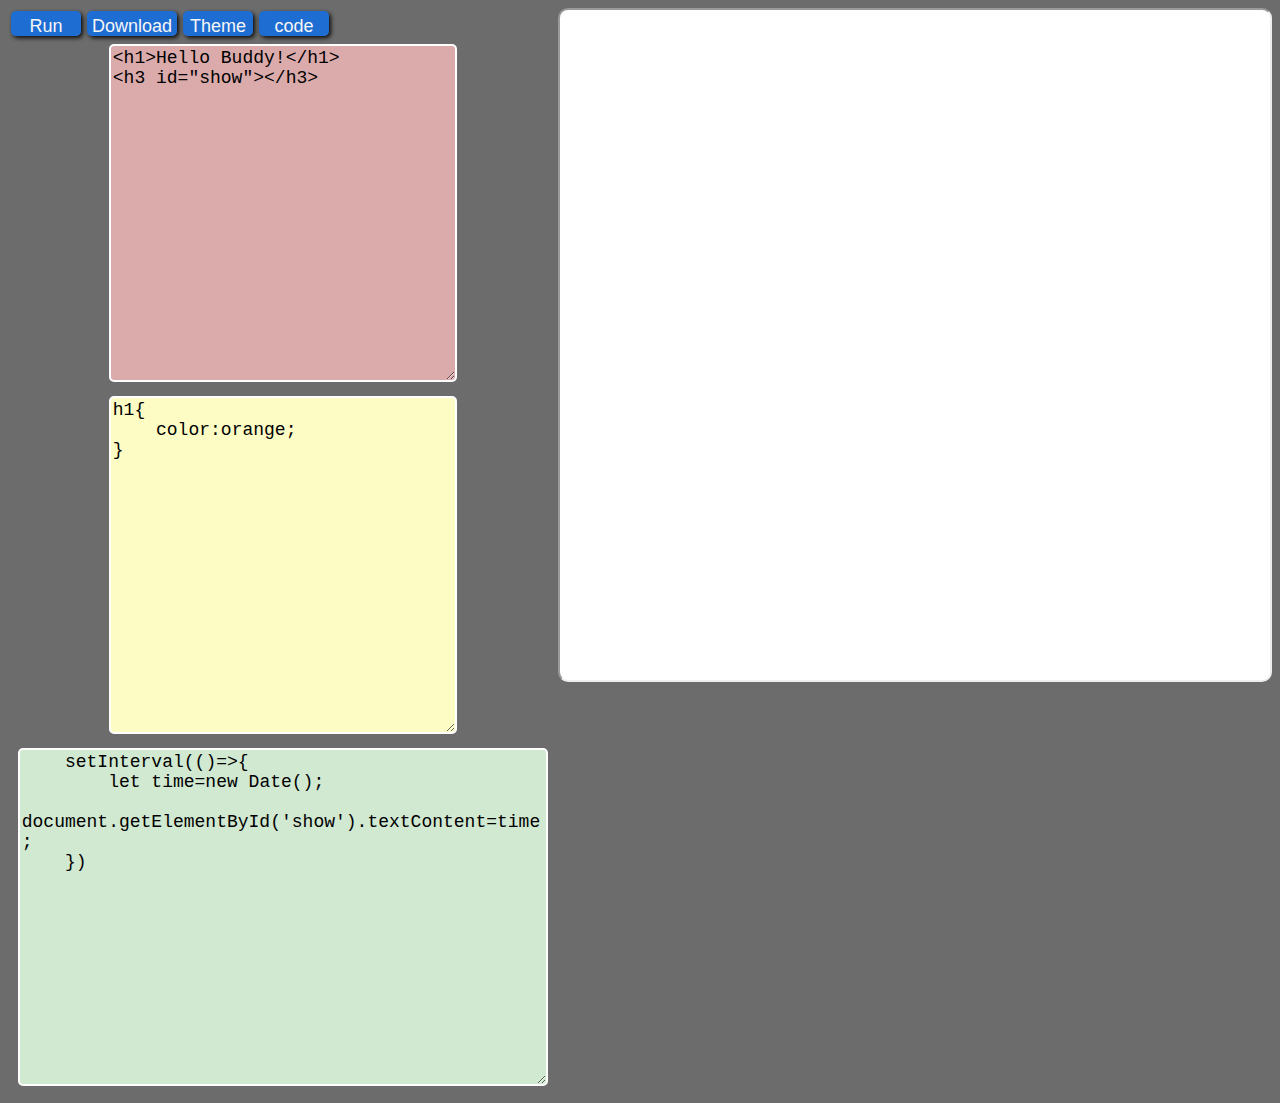
<file: index.html>
<!DOCTYPE html>
<html lang="en">
<head>
    <meta charset="UTF-8">
    <meta name="viewport" content="width=device-width, initial-scale=1.0">
    <title>Html-CSS-Js-Editor</title>
    <link rel="stylesheet" href="style.css">
    <script  defer src="script.js"></script>
</head>
<body>
    
    <div class="display1">
         <div class="btns">
        <button id="run">Run</button>
        <button id="download">Download</button>
        <button id="mode">Theme</button>
        <button id="code">code</button>
        </div>
         <div class="editbox">
        
        <textarea name="html" id="html" placeholder="html code"><h1>Hello Buddy!</h1>
<h3 id="show"></h3></textarea>
        <textarea name="css" id="css" placeholder="css style">h1{
    color:orange;
}
        </textarea>
        
        <textarea name="js" id="js" placeholder="java Script">
    setInterval(()=>{
        let time=new Date();
        document.getElementById('show').textContent=time;
    })
        </textarea>
    </div>
    </div>
    
       
       
        <iframe id="output" frameborder="3"></iframe>
    
    
    
   
    
</body>
</html>
</file>
<file: style.css>
body{
    background-color: rgba(30, 28, 28, 0.647);
    font-family: Arial, Helvetica, sans-serif;
    text-align: center;
    display: flex;
}
#output{
    width: 100%;
    height: 670px;
    background-color: white;
    border-radius: 10px;
}
#editbox{
    display: flex;
    flex-direction: row;
    width: 95%;

}
textarea{
    width: 340px;
    height: 330px;
    margin: 5px;
    border-radius: 5px;
    border: 2px solid white;
    font-size: 18px;
}
.dark-mode{
    background-color: rgba(67, 65, 65, 0.825) !important;
    color:white !important;    
}
.display{
    width: 100%;
}
button{
    background-color: rgba(2, 109, 250, 0.729);
    display: block;
    padding: 5px;
    min-width: 70px;
    height: 25px;
    border-radius: 5px;
    border: none;
    margin: 3px;
    color:rgb(247, 246, 246);
    font-size: 18px;
    box-shadow: 2px 2px 4px rgb(11, 13, 13);

}
button:hover{
    background-color: rgba(3, 35, 245, 0.832);
    transition: all 400ms ease;
}
button:active{
    transform: scale(0.9);
    background-color:  rgba(4, 109, 246, 0.941);;
    transition: all 400ms ease-in-out;
}
#html{
    background-color: rgba(251, 190, 190, 0.774);
}
#css{
    background-color: rgba(255, 255, 198, 0.982);
}
#js{
    background-color: rgba(221, 247, 221, 0.892);
    width: 95%;
}
.btns{
    display: flex;

}
</file>
